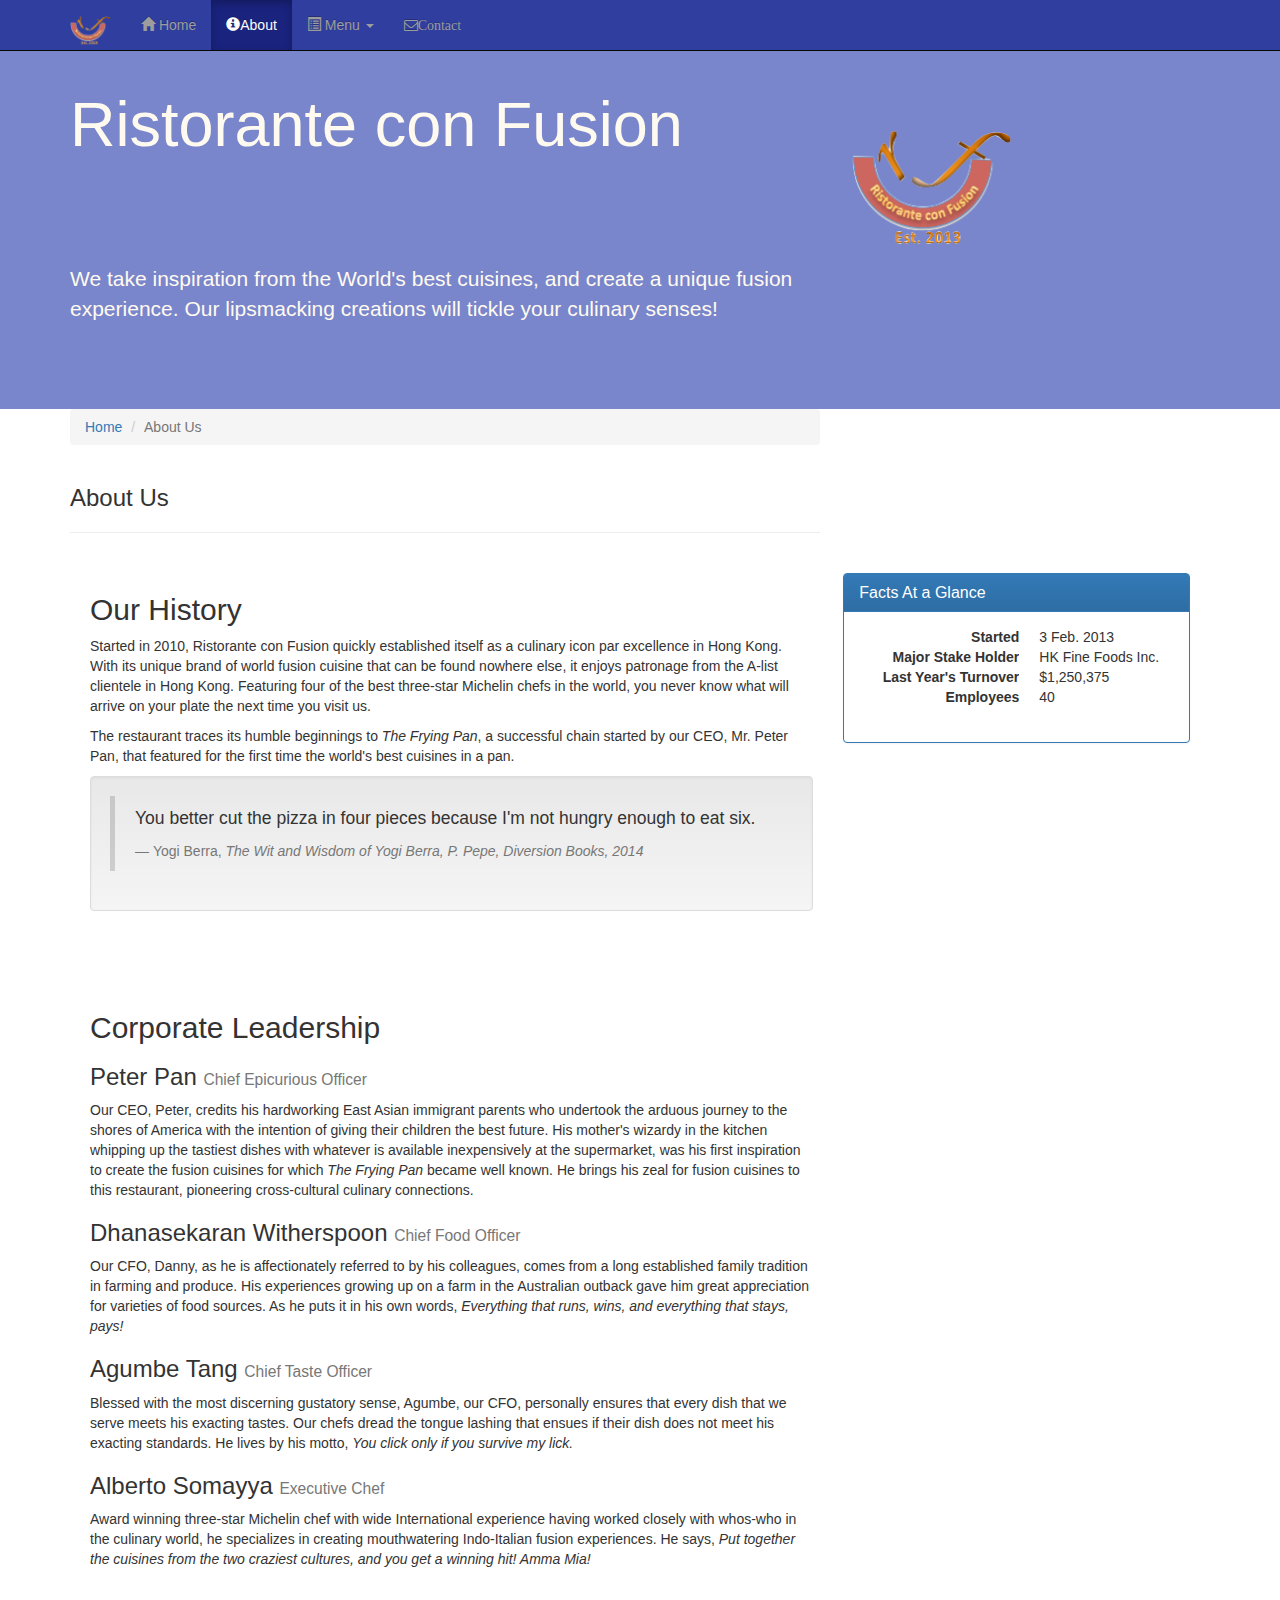
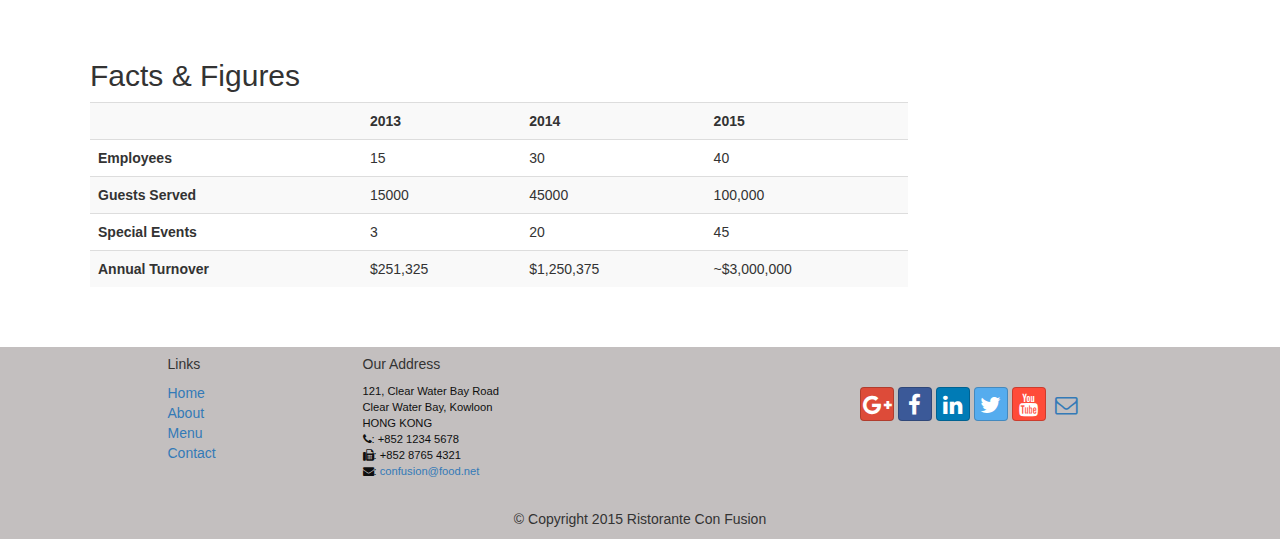
<file: aboutus.html>
<!DOCTYPE html>
<!-- saved from url=(0079)https://d396qusza40orc.cloudfront.net/phoenixassets/web-frameworks/aboutus.html -->
<html lang="en"><head><meta http-equiv="Content-Type" content="text/html; charset=UTF-8">
     <meta charset="utf-8">
    <meta http-equiv="X-UA-Compatible" content="IE=edge">
    <meta name="viewport" content="width=device-width, initial-scale=1">
    <!-- The above 3 meta tags *must* come first in the head; any other head 
         content must come *after* these tags -->
    <title>Ristorante Con Fusion: About Us</title>
        <!-- Bootstrap -->
    <link href="css/bootstrap.min.css" rel="stylesheet">
    <link href="css/bootstrap-theme.min.css" rel="stylesheet">
    <link href="css/bootstrap-social.css" rel="stylesheet">
    <link rel="stylesheet" href="https://maxcdn.bootstrapcdn.com/font-awesome/4.4.0/css/font-awesome.min.css">
    <link href="css/mystyles.css" rel="stylesheet">

    <!-- HTML5 shim and Respond.js for IE8 support of HTML5 elements and media queries -->
    <!-- WARNING: Respond.js doesn't work if you view the page via file:// -->
    <!--[if lt IE 9]>
      <script src="https://oss.maxcdn.com/html5shiv/3.7.2/html5shiv.min.js"></script>
      <script src="https://oss.maxcdn.com/respond/1.4.2/respond.min.js"></script>
    <![endif]-->
</head>

<body>
    <nav class="navbar navbar-inverse navbar-fixed-top" role="navigation">
        <div class="container">
            <div class="navbar-header">
                <button type="button" class="navbar-toggle collapsed" data-toggle="collapse" data-target="#navbar" aria-expanded="false" aria-controls="navbar">
                    <span class="sr-only">Toggle navigation</span>
                    <span class="icon-bar"></span>
                    <span class="icon-bar"></span>
                    <span class="icon-bar"></span>
                </button>
                   <a class="navbar-brand" href="#"><img src="img/logo.png" height=30 width=41></a>
            </div>
            <div id="navbar" class="navbar-collapse collapse">
                <ul class="nav navbar-nav">
                    <li><a href="index.html"><span class="glyphicon glyphicon-home"
                    aria-hidden="true"></span> Home</a></li>
                    <li class="active"><a href="#" data-toggle="pill"><span class="glyphicon glyphicon-info-sign" aria-hidden="true"></span>About</a>
                    </li>
                    <li class="dropdown">
                        <a href="index.html" class="dropdown-toggle" data-toggle="dropdown" role="button" aria-haspopup="true" aria-expanded="false"><span class="glyphicon glyphicon-list-alt" aria-hidden="true"></span>
                         Menu <span class="caret"></span></a>
                        <ul class="dropdown-menu">
                            <li><a href="index.html">Appetizers</a></li>
                            <li><a href="index.html">Main Courses</a></li>
                            <li><a href="index.html">Desserts</a></li>
                            <li><a href="index.html">Drinks</a></li>
                            <li role="separator" class="divider"></li>
                            <li class="dropdown-header">Specials</li>
                            <li><a href="index.html">Lunch Buffet</a></li>
                            <li><a href="index.html">Weekend Brunch</a></li>
                        </ul>
                    </li>
                     <li ><a class="fa fa-envelope-o" href="contactus.html">Contact</a></li>
                </ul>
            </div>
        </div>
    </nav>  
    <header class="jumbotron">

        <!-- Main component for a primary marketing message or call to action -->

        <div class="container">
            <div class="row row-header">
                <div class="col-xs-12 col-sm-8">
                    <h1>Ristorante con Fusion</h1>
                    <p style="padding:40px;"></p>
                    <p>We take inspiration from the World's best cuisines, and create a unique fusion experience. Our lipsmacking creations will tickle your culinary senses!</p>
                </div>
                <div class="col-xs-12 col-sm-2">
                    <p style="padding:20px;"></p>
                    <img src="img/logo.png" class="img-responsive">
                </div>
            </div>
        </div>
    </header>

    <div class="container">
        <div class="row">
            <div class="col-xs-12 col-sm-8">
                <ol class="breadcrumb">
                  <li><a href="index.html">Home</a></li>
                  <li class="active">About Us</li>
                </ol>
            </div>
            
            <div class="col-xs-12 col-sm-8">
               <h3>About Us</h3>
               <hr>
            </div>
        </div>
        
        <div class="row row-content">
            <div class="col-xs-12 col-sm-8">
                <h2>Our History</h2>
                <p>Started in 2010, Ristorante con Fusion quickly established itself as a culinary icon par excellence in Hong Kong. With its unique brand of world fusion cuisine that can be found nowhere else, it enjoys patronage from the A-list clientele in Hong Kong.  Featuring four of the best three-star Michelin chefs in the world, you never know what will arrive on your plate the next time you visit us.</p>
                <p>The restaurant traces its humble beginnings to <em>The Frying Pan</em>, a successful chain started by our CEO, Mr. Peter Pan, that featured for the first time the world's best cuisines in a pan.</p>

                <div class="well">
                    <blockquote>
                        <p>You better cut the pizza in four pieces because
                            I'm not hungry enough to eat six.</p>
                        <footer>Yogi Berra,
                          <cite>The Wit and Wisdom of Yogi Berra,
                            P. Pepe, Diversion Books, 2014</cite>
                        </footer>
                    </blockquote>
                </div>
            </div>
            <div class="col-xs-12 col-sm-4">

                <div class="panel panel-primary">
                    <div class="panel-heading">
                        <h3 class="panel-title">Facts At a Glance</h3>
                    </div>
                    <div class="panel-body">
                        <dl class="dl-horizontal">
                            <dt>Started</dt>
                            <dd>3 Feb. 2013</dd>
                            <dt>Major Stake Holder</dt>
                            <dd>HK Fine Foods Inc.</dd>
                            <dt>Last Year's Turnover</dt>
                            <dd>$1,250,375</dd>
                            <dt>Employees</dt>
                            <dd>40</dd>
                       </dl>
                    </div>
                </div>
            </div>
        </div>


        <div class="row row-content">
            <div class="col-xs-12 col-sm-8">
                <h2>Corporate Leadership</h2>
                <h3>Peter Pan <small>Chief Epicurious Officer</small></h3>
                <p>Our CEO, Peter, credits his hardworking East Asian immigrant parents who undertook the arduous journey to the shores of America with the intention of giving their children the best future. His mother's wizardy in the kitchen whipping up the tastiest dishes with whatever is available inexpensively at the supermarket, was his first inspiration to create the fusion cuisines for which <em>The Frying Pan</em> became well known. He brings his zeal for fusion cuisines to this restaurant, pioneering cross-cultural culinary connections.</p>
                <h3>Dhanasekaran Witherspoon <small>Chief Food Officer</small></h3>
                <p>Our CFO, Danny, as he is affectionately referred to by his colleagues, comes from a long established family tradition in farming and produce. His experiences growing up on a farm in the Australian outback gave him great appreciation for varieties of food sources. As he puts it in his own words, <em>Everything that runs, wins, and everything that stays, pays!</em></p>
                <h3>Agumbe Tang <small>Chief Taste Officer</small></h3>
                <p>Blessed with the most discerning gustatory sense, Agumbe, our CFO, personally ensures that every dish that we serve meets his exacting tastes. Our chefs dread the tongue lashing that ensues if their dish does not meet his exacting standards. He lives by his motto, <em>You click only if you survive my lick.</em></p>
                <h3>Alberto Somayya <small>Executive Chef</small></h3>
                <p>Award winning three-star Michelin chef with wide International experience having worked closely with whos-who in the culinary world, he specializes in creating mouthwatering Indo-Italian fusion experiences. He says, <em>Put together the cuisines from the two craziest cultures, and you get a winning hit! Amma Mia!</em></p>
            </div>
             <div class="col-xs-12 col-sm-4">
                <p style="padding:20px;"></p>
            </div>
       </div>

        <div class="row row-content">
            <div class="col-xs-12 col-sm-9">
                <h2>Facts &amp; Figures</h2>
                <div class="table-responsive">
                <table class="table table-striped">
                    <tr>
                        <td>&nbsp;</td>
                        <th>2013</th>
                        <th>2014</th>
                        <th>2015</th>
                    </tr>
                    <tr>
                        <th>Employees</th>
                        <td>15</td>
                        <td>30</td>
                        <td>40</td>
                    </tr>
                    <tr>
                        <th>Guests Served</th>
                        <td>15000</td>
                        <td>45000</td>
                        <td>100,000</td>
                    </tr>
                    <tr>
                        <th>Special Events</th>
                        <td>3</td>
                        <td>20</td>
                        <td>45</td>
                    </tr>
                    <tr>
                        <th>Annual Turnover</th>
                        <td>$251,325</td>
                        <td>$1,250,375</td>
                        <td>~$3,000,000</td>
                    </tr>
                </table>
                </div>
            </div>
             <div class="col-xs-12 col-sm-3">
                <p style="padding:20px;"></p> 
            </div>
       </div> 
    </div>

    <footer class="row-footer">
        <div class="container">
            <div class="row">             
                <div class="col-xs-5 col-xs-offset-1 col-sm-2 col-sm-offset-1">
                    <h5>Links</h5>
                    <ul class="list-unstyled">
                        <li><a href="index.html">Home</a></li>
                        <li><a href="#">About</a></li>
                        <li><a href="index.html">Menu</a></li>
                        <li><a href="index.html">Contact</a></li>
                    </ul>
                </div>
                <div class="col-xs-6 col-sm-5">
                    <h5>Our Address</h5>
                    <address>
		              121, Clear Water Bay Road<br>
		              Clear Water Bay, Kowloon<br>
		              HONG KONG<br>
		              <i class="fa fa-phone"></i>: +852 1234 5678<br>
		              <i class="fa fa-fax"></i>: +852 8765 4321<br>
		              <i class="fa fa-envelope"></i>: 
                        <a href="mailto:confusion@food.net">confusion@food.net</a>
		           </address>
                </div>
                <div class="col-xs-12 col-sm-4">
                    <div class="nav navbar-nav" style="padding: 40px 10px;">
                        <a class="btn btn-social-icon btn-google-plus" href="http://google.com/+"><i class="fa fa-google-plus"></i></a>
                        <a class="btn btn-social-icon btn-facebook" href="http://www.facebook.com/profile.php?id="><i class="fa fa-facebook"></i></a>
                        <a class="btn btn-social-icon btn-linkedin" href="http://www.linkedin.com/in/"><i class="fa fa-linkedin"></i></a>
                        <a class="btn btn-social-icon btn-twitter" href="http://twitter.com/"><i class="fa fa-twitter"></i></a>
                        <a class="btn btn-social-icon btn-youtube" href="http://youtube.com/"><i class="fa fa-youtube"></i></a>
                        <a class="btn btn-social-icon" href="mailto:"><i class="fa fa-envelope-o"></i></a>
                    </div>
                </div>
                <div class="col-xs-12">
                    <p style="padding:10px;"></p>
                    <p align="center">© Copyright 2015 Ristorante Con Fusion</p>
                </div>
            </div>
        </div>
    </footer>
    <!-- jQuery (necessary for Bootstrap's JavaScript plugins) -->
    <script src="js/jquery-2.1.4.min.js"></script>
    <!-- Include all compiled plugins (below), or include individual files as needed -->
    <script src="js/bootstrap.min.js"></script>


</body></html>
</file>
<file: css/mystyles.css>
.jumbotron {
    padding:70px 30px 70px 30px;
    margin: 0px auto;
    background: #7986CB ;
    color:floralwhite;
}

address{
    font-size:80%;
    margin:0px;
    color:#0f0f0f;
}


.navbar-inverse {
     background: #303F9F;
}

.navbar-inverse .navbar-nav > .active > a,
.navbar-inverse .navbar-nav > .active > a:hover,
.navbar-inverse .navbar-nav > .active > a:focus {
    color: #fff;
    background: #1A237E;
}

.navbar-inverse .navbar-nav > .open > a,
 .navbar-inverse .navbar-nav > .open > a:hover,
 .navbar-inverse .navbar-nav > .open > a:focus {
    color: #fff;
    background: #1A237E;
}

.navbar-inverse .navbar-nav .open .dropdown-menu> li> a,
.navbar-inverse .navbar-nav .open .dropdown-menu {
    background-color: #303F9F;
    color:#eeeeee;
}

.navbar-inverse .navbar-nav .open .dropdown-menu> li> a:hover {
    color:#000000;
}

.navbar {
    margin-bottom: 0;
}

.row-footer{
    background: #C3BFBF;
}

.img-responsive{
    width: 100%;
    max-height: 300px;
}

.row-content {
    padding: 20px;
    margin-bottom: 20px;
}
</file>
